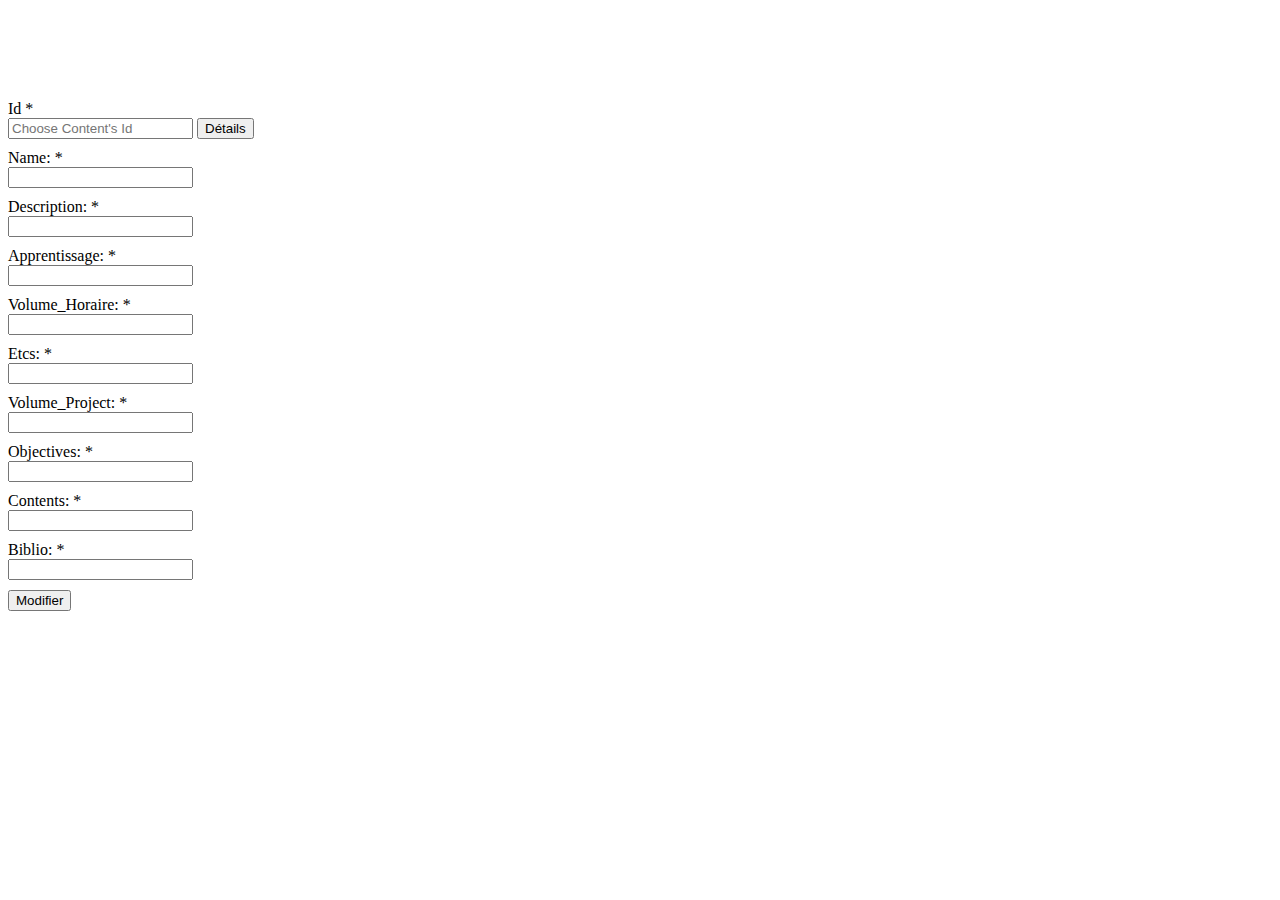
<file: src/main/webapp/Content.html>
<!DOCTYPE html>
<html lang="en">

<head>
<!-- Required meta tags -->
<meta charset="utf-8">
<meta name="viewport"
	content="width=device-width, initial-scale=1, shrink-to-fit=no">

<!-- Bootstrap CSS -->
<link rel="stylesheet"
	href="https://stackpath.bootstrapcdn.com/bootstrap/4.2.1/css/bootstrap.min.css"
	integrity="sha384-GJzZqFGwb1QTTN6wy59ffF1BuGJpLSa9DkKMp0DgiMDm4iYMj70gZWKYbI706tWS"
	crossorigin="anonymous">
</head>
</head>

<body>

	<div class="container">

		<div id="signupbox" style="margin-top: 100px"
			class="mainbox col-md-6 col-md-offset-3 col-sm-8 col-sm-offset-2">
			<div class="panel panel-info">
				<div class="panel-heading"></div>
				<div class="panel-body">
					<form method="post" action=".">
						<input type='hidden' name='csrfmiddlewaretoken'
							value='XFe2rTYl9WOpV8U6X5CfbIuOZOELJ97S' />


						<form class="form-horizontal" method="post">
							<input type='hidden' name='csrfmiddlewaretoken'
								value='XFe2rTYl9WOpV8U6X5CfbIuOZOELJ97S' />
							<div id="div_id_select" class="form-group required"></div>

							<div id="div_id" class="form-group required">
								<label for="id_id"> Id <span class="asteriskField">*</span>
								</label>
								<div>
									<input class="input-md  textinput textInput form-control"
										id="id_id" maxlength="30" name="id"
										placeholder="Choose Content's Id" style="margin-bottom: 10px"
										type="text" />
									<button type="submit" name="deatils"
										class="btn btn-primary btn btn-info" id="id_details">Détails</button>
								</div>
							</div>

							<div id="div_id_firstname" class="form-group required">
								<label for="id_firstname"
									class="control-label col-md-4  requiredField">Name: <span
									class="asteriskField">*</span>
								</label>
								<div class="controls col-md-8 ">
									<input class="input-md  textinput textInput form-control"
										id="id_nom" maxlength="30" name="username"
										style="margin-bottom: 10px" type="text" />
								</div>
							</div>


							<div id="div_id_nom" class="form-group required">
								<label for="id_description"
									class="control-label col-md-4  requiredField">Description:
									<span class="asteriskField">*</span>
								</label>
								<div class="controls col-md-8 ">
									<input class="input-md emailinput form-control"
										id="id_description" name="description"
										style="margin-bottom: 10px" type="text" />
								</div>
							</div>

							<div id="div_id_apprentissage" class="form-group required">
								<label for="id_apprentissage"
									class="control-label col-md-4  requiredField">Apprentissage:
									<span class="asteriskField">*</span>
								</label>
								<div class="controls col-md-8 ">
									<input class="input-md emailinput form-control"
										id="id_apprentissage" name="apprentissage"
										style="margin-bottom: 10px" type="text" />
								</div>
							</div>


							<div id="div_id_volume" class="form-group required">
								<label for="id_volume"
									class="control-label col-md-4  requiredField">Volume_Horaire:
									<span class="asteriskField">*</span>
								</label>
								<div class="controls col-md-8 ">
									<input class="input-md emailinput form-control" id="id_volume"
										name="horaire" style="margin-bottom: 10px" type="text" />
								</div>
							</div>


							<div id="div_id_etcs" class="form-group required">
								<label for="id_etcs"
									class="control-label col-md-4  requiredField">Etcs: <span
									class="asteriskField">*</span>
								</label>
								<div class="controls col-md-8 ">
									<input class="input-md emailinput form-control" id="id_etcs"
										name="etcs" style="margin-bottom: 10px" type="text" />
								</div>
							</div>


							<div id="div_id_project" class="form-group required">
								<label for="id_project"
									class="control-label col-md-4  requiredField">Volume_Project:
									<span class="asteriskField">*</span>
								</label>
								<div class="controls col-md-8 ">
									<input class="input-md emailinput form-control" id="id_project"
										name="project" style="margin-bottom: 10px" type="text" />
								</div>
							</div>

							<div id="div_id_object" class="form-group required">
								<label for="id_object"
									class="control-label col-md-4  requiredField">Objectives:
									<span class="asteriskField">*</span>
								</label>
								<div class="controls col-md-8 ">
									<input class="input-md emailinput form-control" id="id_object"
										name="objectives" style="margin-bottom: 10px" type="text" />
								</div>
							</div>

							<div id="div_id_content" class="form-group required">
								<label for="id_content"
									class="control-label col-md-4  requiredField">Contents:
									<span class="asteriskField">*</span>
								</label>
								<div class="controls col-md-8 ">
									<input class="input-md emailinput form-control" id="id_content"
										name="content" style="margin-bottom: 10px" type="text" />
								</div>
							</div>

							<div id="div_id_biblio" class="form-group required">
								<label for="id_biblio"
									class="control-label col-md-4  requiredField">Biblio: <span
									class="asteriskField">*</span>
								</label>
								<div class="controls col-md-8 ">
									<input class="input-md emailinput form-control" id="id_biblio"
										name="biblio" style="margin-bottom: 10px" type="email" />
								</div>
							</div>

							<div class="form-group">
								<div class="aab controls col-md-4 "></div>
								<div class="controls col-md-8 ">
									<input type="submit" name="Signup" value="Modifier"
										class="btn btn-primary btn btn-info" id="id_modif" />
								</div>
							</div>
						</form>
					</form>
				</div>
			</div>
		</div>
	</div>

	</div>



	<script>
	
	function httpGet(theUrl)
	{
	    var xmlHttp = new XMLHttpRequest();
	    xmlHttp.open( "GET", theUrl, false );
	    xmlHttp.send( null );
	    if (xmlhttp.status === 200) {
	        var result = xmlhttp.responseText;
	        return result;
	    } else {
	        var result = "Error" + " Status " + xmlhttp.status;
	        alert(result);
	        return result;
	    }

	}
	
	function httpPost(theUrl,data)
	{
	    var xmlHttp = new XMLHttpRequest();
	    xmlHttp.open( "POST", theUrl, false );
	    xmlHttp.setRequestHeader('Content-type','application/json');
	    xmlHttp.send(data);
	    xmlhttp.send(JSON.stringify({id: data[0], name: data[1]}));
	    if (xmlhttp.status === 200) {
	    	alert("Modification validée");
	        var result = xmlhttp.responseText;
	        return result;
	    } else {
	        var result = "Error" + " Status " + xmlhttp.status;
	        alert(result);
	        return result;
	    }
	}
	
	const buttonDetail = document.getElementById('id_details');
    buttonDetail.addEventListener('click',function(){
    	
    	var id = "id="+document.getElementById('id_id').value;
    	console.log(id);
    	console.log("http://localhost:8080/dauphine-pole-info/v1/getContent/one?"+id);
	    var content = httpGet("http://localhost:8080/dauphine-pole-info/v1/getContent/one?"+id);
	    var currentURL = document.URL; 
	    var result = JSON.parse(content);
	    console.log(result.projectVolume);
	   
	    document.getElementById('id_nom').value = result.projectVolume;
	    document.getElementById('id_description').value = result.description;
	    document.getElementById('id_apprentissage').value = result.training;
	    document.getElementById('id_volume').value = result.hourlyVolume;
	    document.getElementById('id_etcs').value = result.etcs;
	    document.getElementById('id_project').value = result.projectVolume;
	    document.getElementById('id_object').value = result.objectives;
	    document.getElementById('id_content').value = result.contents;
	    document.getElementById('id_biblio').value = result.biblio;

    });
	 
    
    const button = document.getElementById('id_modif');
    button.addEventListener('click',function(){
    	
	    var data = [];
	    data.push(document.getElementById('id_id').value);
	    data.push(document.getElementById('id_nom').value);
	    console.log(data[0]);
	    var res = httpPost("http://localhost:8080/dauphine-pole-info/v1/updateContent",data);
	    console.log(res);
	    
    });
    
	</script>

</body>

</html>
</file>
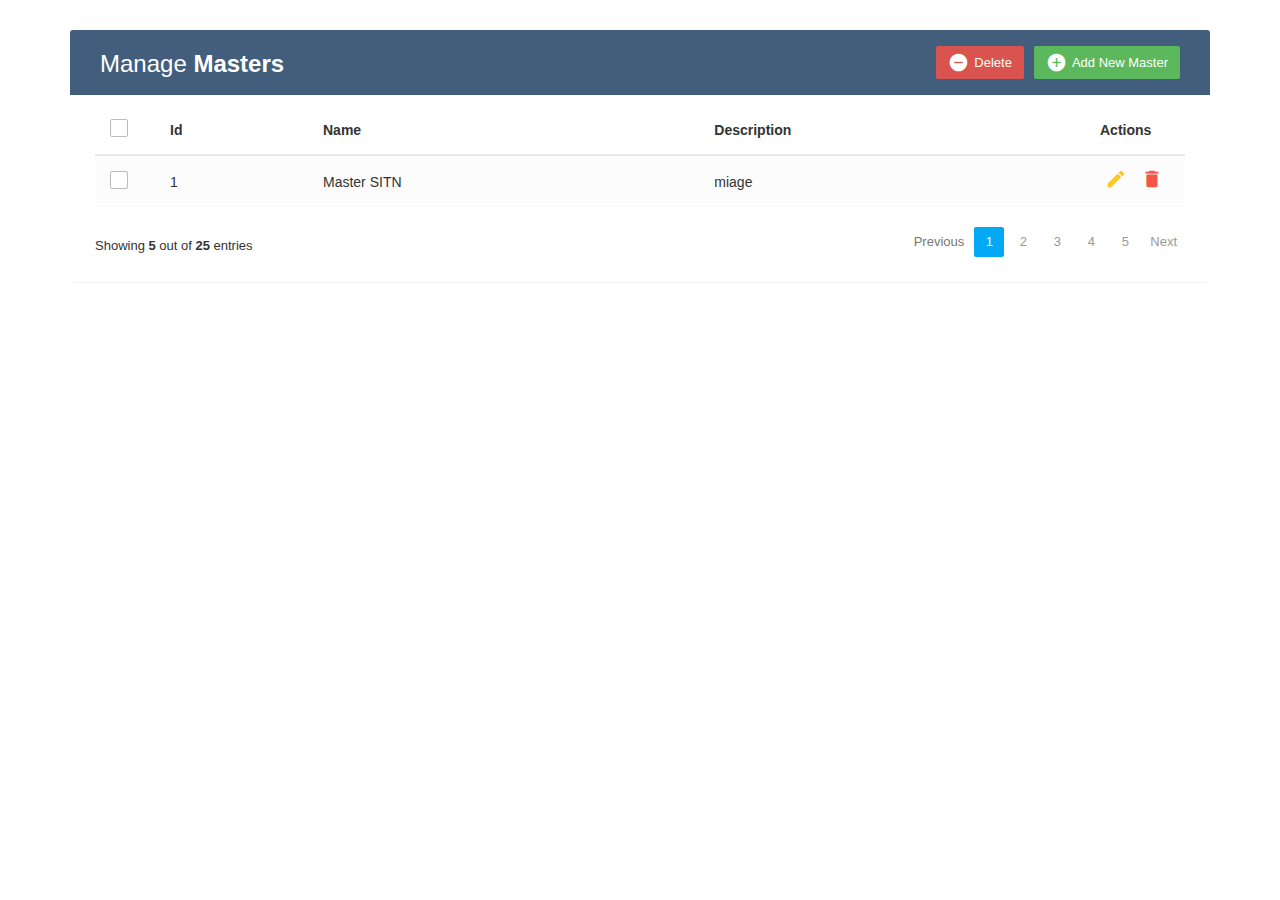
<file: src/main/webapp/ManageMaster.html>
<!DOCTYPE html>
<html lang="en">
<head>
<meta charset="utf-8">
<meta http-equiv="X-UA-Compatible" content="IE=edge">
<meta name="viewport" content="width=device-width, initial-scale=1">
<title>Bootstrap CRUD MANAGE MASTER</title>
<link rel="stylesheet"
	href="https://fonts.googleapis.com/css?family=Roboto|Varela+Round">
<link rel="stylesheet"
	href="https://fonts.googleapis.com/icon?family=Material+Icons">
<link rel="stylesheet"
	href="https://maxcdn.bootstrapcdn.com/font-awesome/4.7.0/css/font-awesome.min.css">
<link rel="stylesheet"
	href="https://maxcdn.bootstrapcdn.com/bootstrap/3.3.7/css/bootstrap.min.css">
<script
	src="https://ajax.googleapis.com/ajax/libs/jquery/1.12.4/jquery.min.js"></script>
<script
	src="https://maxcdn.bootstrapcdn.com/bootstrap/3.3.7/js/bootstrap.min.js"></script>
<link rel="stylesheet" href="css/Style.css">
<script src="js/function.js" type="text/javascript"></script>
<script>
	templateJS();
</script>
</head>
<body>
	<div class="container">
		<div class="table-wrapper">
			<div class="table-title">
				<div class="row">
					<div class="col-sm-6">
						<h2>
							Manage <b>Masters</b>
						</h2>
					</div>
					<div class="col-sm-6">
						<a href="#addEmployeeModal" class="btn btn-success"
							data-toggle="modal"><i class="material-icons">&#xE147;</i> <span>Add
								New Master</span></a> <a href="#deleteEmployeeModal" class="btn btn-danger"
							data-toggle="modal"><i class="material-icons">&#xE15C;</i> <span>Delete</span></a>
					</div>
				</div>
			</div>
			<table class="table table-striped table-hover">
				<thead>
					<tr>
						<th><span class="custom-checkbox"> <input
								type="checkbox" id="selectAll"> <label for="selectAll"></label>
						</span></th>
						<th>Id</th>
						<th>Name</th>
						<th>Description</th>
						<th>Actions</th>
					</tr>
				</thead>
				<tbody>
					<tr>
						<td><span class="custom-checkbox"> <input
								type="checkbox" id="checkbox2" name="options[]" value="1">
								<label for="checkbox2"></label>
						</span></td>
						<td>1</td>
						<td>Master SITN</td>
						<td>miage</td>
						<td><a href="#editEmployeeModal" class="edit"
							data-toggle="modal"><i class="material-icons"
								data-toggle="tooltip" title="Edit">&#xE254;</i></a> <a
							href="#deleteEmployeeModal" class="delete" data-toggle="modal"><i
								class="material-icons" data-toggle="tooltip" title="Delete">&#xE872;</i></a>
						</td>
					</tr>
				</tbody>
			</table>
			<div class="clearfix">
				<div class="hint-text">
					Showing <b>5</b> out of <b>25</b> entries
				</div>
				<ul class="pagination">
					<li class="page-item disabled"><a href="#">Previous</a></li>
					<li class="page-item active"><a href="#" class="page-link">1</a></li>
					<li class="page-item"><a href="#" class="page-link">2</a></li>
					<li class="page-item "><a href="#" class="page-link">3</a></li>
					<li class="page-item"><a href="#" class="page-link">4</a></li>
					<li class="page-item"><a href="#" class="page-link">5</a></li>
					<li class="page-item"><a href="#" class="page-link">Next</a></li>
				</ul>
			</div>
		</div>
	</div>
	<!-- Edit Modal HTML -->
	<div id="addEmployeeModal" class="modal fade">
		<div class="modal-dialog">
			<div class="modal-content">
				<form id="frm1" action="" method="post">
					<div class="modal-header">
						<h4 class="modal-title">Add Master</h4>
						<button type="button" class="close" data-dismiss="modal"
							aria-hidden="true">&times;</button>
					</div>
					<div class="modal-body">
						<div class="form-group">
							<input type="hidden" class="form-control" id="id" required>
						</div>
						<div class="form-group">
							<label>Name</label> <input type="text" class="form-control"
								id="Name" required>
						</div>
						<div class="form-group">
							<label>Description</label> <input type="text"
								class="form-control" id="Description" required>
						</div>
					</div>
					<div class="modal-footer">
						<input type="submit" class="btn btn-default" data-dismiss="modal"
							value="Cancel"> <input type="submit"
							class="btn btn-success" onclick="addFunction()" value="Add">
					</div>
				</form>
			</div>
		</div>
	</div>
	<!-- Edit Modal HTML -->
	<div id="editEmployeeModal" class="modal fade">
		<div class="modal-dialog">
			<div class="modal-content">
				<form>
					<div class="modal-header">
						<h4 class="modal-title">Edit Master</h4>
						<button type="button" class="close" data-dismiss="modal"
							aria-hidden="true">&times;</button>
					</div>
					<div class="modal-body">
						<div class="form-group">
							<label>Name</label> <input type="text" class="form-control"
								id="Name" required>
						</div>
						<div class="form-group">
							<label>Description</label> <input type="text"
								class="form-control" id="Description" required>
						</div>

					</div>
					<div class="modal-footer">
						<input type="button" class="btn btn-default" data-dismiss="modal"
							value="Cancel"> <input type="submit" class="btn btn-info"
							onclick="updateFunction()" value="Update">
					</div>
				</form>
			</div>
		</div>
	</div>
	<!-- Delete Modal HTML -->
	<div id="deleteEmployeeModal" class="modal fade">
		<div class="modal-dialog">
			<div class="modal-content">
				<form>
					<div class="modal-header">
						<h4 class="modal-title">Delete Master</h4>
						<button type="button" class="close" data-dismiss="modal"
							aria-hidden="true">&times;</button>
					</div>
					<div class="modal-body">
						<p>Are you sure you want to delete these Records?</p>
						<p class="text-warning">
							<small>This action cannot be undone.</small>
						</p>
					</div>
					<div class="modal-footer">
						<input type="button" class="btn btn-default" data-dismiss="modal"
							value="Cancel"> <input type="submit"
							class="btn btn-danger" onclick="deleteFunction()" value="Delete"
							id="Delete">
					</div>
				</form>
			</div>
		</div>
	</div>
	<script>
	templateJS();
	</script>
	<script>
	formatParams( params );
	</script>
	<script>
	addFunction();
	</script>
	<script>
	updateFunction();
	</script>
	<script>
	deleteFunction();
	</script>

</body>
</html>
</file>
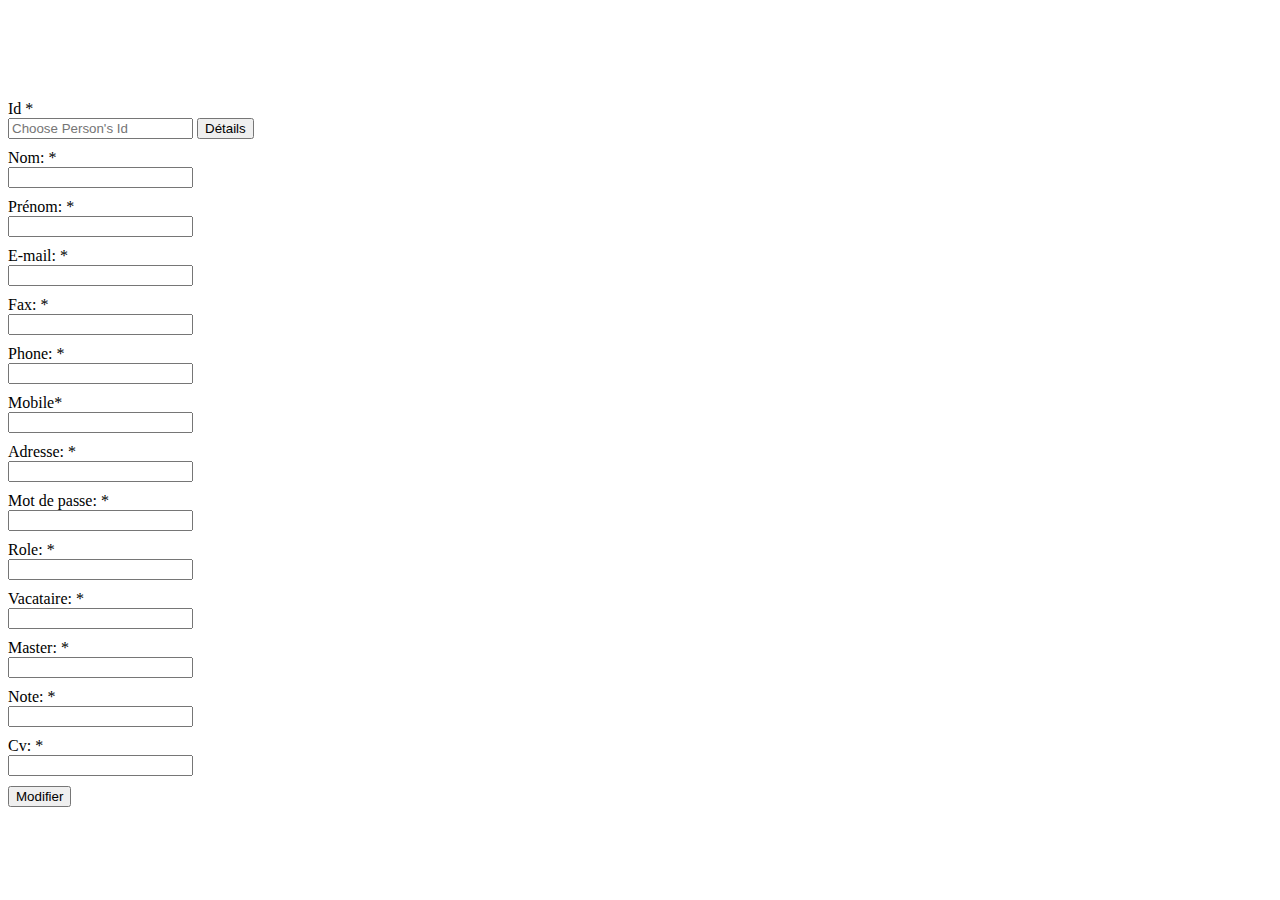
<file: src/main/webapp/Person.html>
<!DOCTYPE html>
<html lang="en">

<head>
<!-- Required meta tags -->
<meta charset="utf-8">
<meta name="viewport"
	content="width=device-width, initial-scale=1, shrink-to-fit=no">

<!-- Bootstrap CSS -->
<link rel="stylesheet"
	href="https://stackpath.bootstrapcdn.com/bootstrap/4.2.1/css/bootstrap.min.css"
	integrity="sha384-GJzZqFGwb1QTTN6wy59ffF1BuGJpLSa9DkKMp0DgiMDm4iYMj70gZWKYbI706tWS"
	crossorigin="anonymous">
</head>

<body>

	<div class="container">

		<div id="signupbox" style="margin-top: 100px"
			class="mainbox col-md-6 col-md-offset-3 col-sm-8 col-sm-offset-2">
			<div class="panel panel-info">
				<div class="panel-heading"></div>
				<div class="panel-body">
					<form method="post" action=".">
						<input type='hidden' name='csrfmiddlewaretoken'
							value='XFe2rTYl9WOpV8U6X5CfbIuOZOELJ97S' />

						<form class="form-horizontal" method="post">
							<input type='hidden' name='csrfmiddlewaretoken'
								value='XFe2rTYl9WOpV8U6X5CfbIuOZOELJ97S' />
							<div id="div_id_select" class="form-group required"></div>

							<div id="div_id" class="form-group required">
								<label for="id_id"> Id <span class="asteriskField">*</span>
								</label>
								<div>
									<input class="input-md  textinput textInput form-control"
										id="id_id" maxlength="30" name="id"
										placeholder="Choose Person's Id" style="margin-bottom: 10px"
										type="text" />
									<button type="submit" name="deatils"
										class="btn btn-primary btn btn-info" id="id_details">Détails</button>
								</div>
							</div>

							<div id="div_id_firstname" class="form-group required">
								<label for="id_firstname"
									class="control-label col-md-4  requiredField">Nom: <span
									class="asteriskField">*</span>
								</label>
								<div class="controls col-md-8 ">
									<input class="input-md  textinput textInput form-control"
										id="id_firstname" maxlength="30" name="username"
										style="margin-bottom: 10px" type="text" />
								</div>
							</div>

							<div id="div_id_lastname" class="form-group required">
								<label for="id_lastname"
									class="control-label col-md-4  requiredField">Prénom: <span
									class="asteriskField">*</span>
								</label>
								<div class="controls col-md-8 ">
									<input class="input-md  textinput textInput form-control"
										id="id_lastname" maxlength="30" name="username"
										style="margin-bottom: 10px" type="text" />
								</div>
							</div>

							<div id="div_id_email" class="form-group required">
								<label for="id_email"
									class="control-label col-md-4  requiredField"> E-mail:
									<span class="asteriskField">*</span>
								</label>
								<div class="controls col-md-8 ">
									<input class="input-md emailinput form-control" id="id_email"
										name="" style="margin-bottom: 10px" type="email" />
								</div>
							</div>

							<div id="div_id_fax" class="form-group required">
								<label for="id_fax"
									class="control-label col-md-4  requiredField"> Fax: <span
									class="asteriskField">*</span>
								</label>
								<div class="controls col-md-8 ">
									<input class="input-md emailinput form-control" id="id_fax"
										name="fax" style="margin-bottom: 10px" type="fax" />
								</div>
							</div>

							<div id="div_id_phone" class="form-group required">
								<label for="id_phone"
									class="control-label col-md-4  requiredField"> Phone: <span
									class="asteriskField">*</span>
								</label>
								<div class="controls col-md-8 ">
									<input class="input-md emailinput form-control" id="id_phone"
										name="phone" style="margin-bottom: 10px" type="tel" />
								</div>
							</div>

							<div id="div_id_mobile" class="form-group required">
								<label for="id_mobile"
									class="control-label col-md-4  requiredField"> Mobile<span
									class="asteriskField">*</span>
								</label>
								<div class="controls col-md-8 ">
									<input class="input-md emailinput form-control" id="id_mobile"
										name="mobile" style="margin-bottom: 10px" type="tel" />
								</div>
							</div>

							<div id="div_id_adress" class="form-group required">
								<label for="id_adress"
									class="control-label col-md-4  requiredField"> Adresse:
									<span class="asteriskField">*</span>
								</label>
								<div class="controls col-md-8 ">
									<input class="input-md emailinput form-control" id="id_adress"
										name="adress" style="margin-bottom: 10px" type="email" />
								</div>
							</div>

							<div id="div_id_password1" class="form-group required">
								<label for="id_password1"
									class="control-label col-md-4  requiredField">Mot de
									passe: <span class="asteriskField">*</span>
								</label>
								<div class="controls col-md-8 ">
									<input class="input-md textinput textInput form-control"
										id="id_password" name="password1" style="margin-bottom: 10px"
										type="password" />
								</div>
							</div>

							<div id="div_role" class="form-group required">
								<label for="id_role"
									class="control-label col-md-4  requiredField">Role: <span
									class="asteriskField">*</span>
								</label>
								<div class="controls col-md-8 ">
									<input class="input-md textinput textInput form-control"
										id="id_role" name="role" style="margin-bottom: 10px"
										type="text" />
								</div>
							</div>

							<div id="div_id_temporary" class="form-group required">
								<label for="id_temporary"
									class="control-label col-md-4  requiredField">
									Vacataire: <span class="asteriskField">*</span>
								</label>
								<div class="controls col-md-8 ">
									<input class="input-md textinput textInput form-control"
										id="id_temporary" name="temporary" style="margin-bottom: 10px"
										type="text" />
								</div>
							</div>
							<div id="div_id_master" class="form-group required">
								<label for="id_master"
									class="control-label col-md-4  requiredField">Master: <span
									class="asteriskField">*</span>
								</label>
								<div class="controls col-md-8 ">
									<input class="input-md textinput textInput form-control"
										id="id_master" name="catagory" style="margin-bottom: 10px"
										type="text" />
								</div>
							</div>
							<div id="div_id_note" class="form-group required">
								<label for="id_note"
									class="control-label col-md-4  requiredField"> Note: <span
									class="asteriskField">*</span>
								</label>
								<div class="controls col-md-8 ">
									<input class="input-md textinput textInput form-control"
										id="id_note" name="number" style="margin-bottom: 10px"
										type="text" />
								</div>
							</div>
							<div id="div_id_cv" class="form-group required">
								<label for="id_cv" class="control-label col-md-4  requiredField">Cv:
									<span class="asteriskField">*</span>
								</label>
								<div class="controls col-md-8 ">
									<input class="input-md textinput textInput form-control"
										id="id_cv" name="location" style="margin-bottom: 10px"
										type="text" />
								</div>
							</div>

							<div class="form-group">
								<div class="aab controls col-md-4 "></div>
								<div class="controls col-md-8 ">
									<input type="submit" name="Signup" value="Modifier"
										class="btn btn-primary btn btn-info" id="id_modif" />
								</div>
							</div>
						</form>
					</form>
				</div>
			</div>
		</div>
	</div>

	</div>


	<script>
		function httpGet(theUrl) {
			var xmlHttp = new XMLHttpRequest();
			xmlHttp.open("GET", theUrl, false);
			xmlHttp.send(null);
			if (xmlhttp.status === 200) {
				var result = xmlhttp.responseText;
				return result;
			} else {
				var result = "Error" + " Status " + xmlhttp.status;
				alert(result);
				return result;
			}

		}

		function httpPost(theUrl, data) {
			var xmlHttp = new XMLHttpRequest();
			xmlHttp.open("POST", theUrl, false);
			xmlHttp.setRequestHeader('Content-type', 'application/json');
			xmlHttp.send(data);
			xmlhttp.send(JSON.stringify({
				id : data[0],
				firstname : data[1],
				lastname : data[2]
			}));
			if (xmlhttp.status === 200) {
				alert("Modification validée");
				var result = xmlhttp.responseText;
				return result;
			} else {
				var result = "Error" + " Status " + xmlhttp.status;
				alert(result);
				return result;
			}
		}

		const buttonDetail = document.getElementById('id_details');
		buttonDetail
				.addEventListener(
						'click',
						function() {

							var id = "id=" + document.getElementById('id_id').value;
							var person = httpGet("http://localhost:8080/dauphine-pole-info/v1/getPerson/one?" + id);
							var currentURL = document.URL;
							var result = JSON.parse(person);
							document.getElementById('id_id').value = result.id;
							document.getElementById('id_firstname').value = result.firstname;
							document.getElementById('id_lastname').value = result.lastname;
							document.getElementById('id_note').value = result.note;
							document.getElementById('id_role').value = result.role;
							document.getElementById('id_adress').value = result.address;
							document.getElementById('id_master').value = result.year_master;
							document.getElementById('id_mobile').value = result.mobile;
							document.getElementById('id_password').value = result.password;
							document.getElementById('id_cv').value = result.cv;
							document.getElementById('id_phone').value = result.phone;
							document.getElementById('id_temporary').value = result.temporary;
							document.getElementById('id_fax').value = result.fax;
							document.getElementById('id_email').value = result.email;

						});

		const button = document.getElementById('id_modif');
		button.addEventListener('click', function() {

			var data = [];
			data.push(document.getElementById('id_id').value);
			data.push(document.getElementById('id_firstname').value);
			data.push(document.getElementById('id_lastname').value);
			var res = httpPost("http://localhost:8080/dauphine-pole-info/v1/updatePerson",data);

		});
	</script>
</body>

</html>
</file>
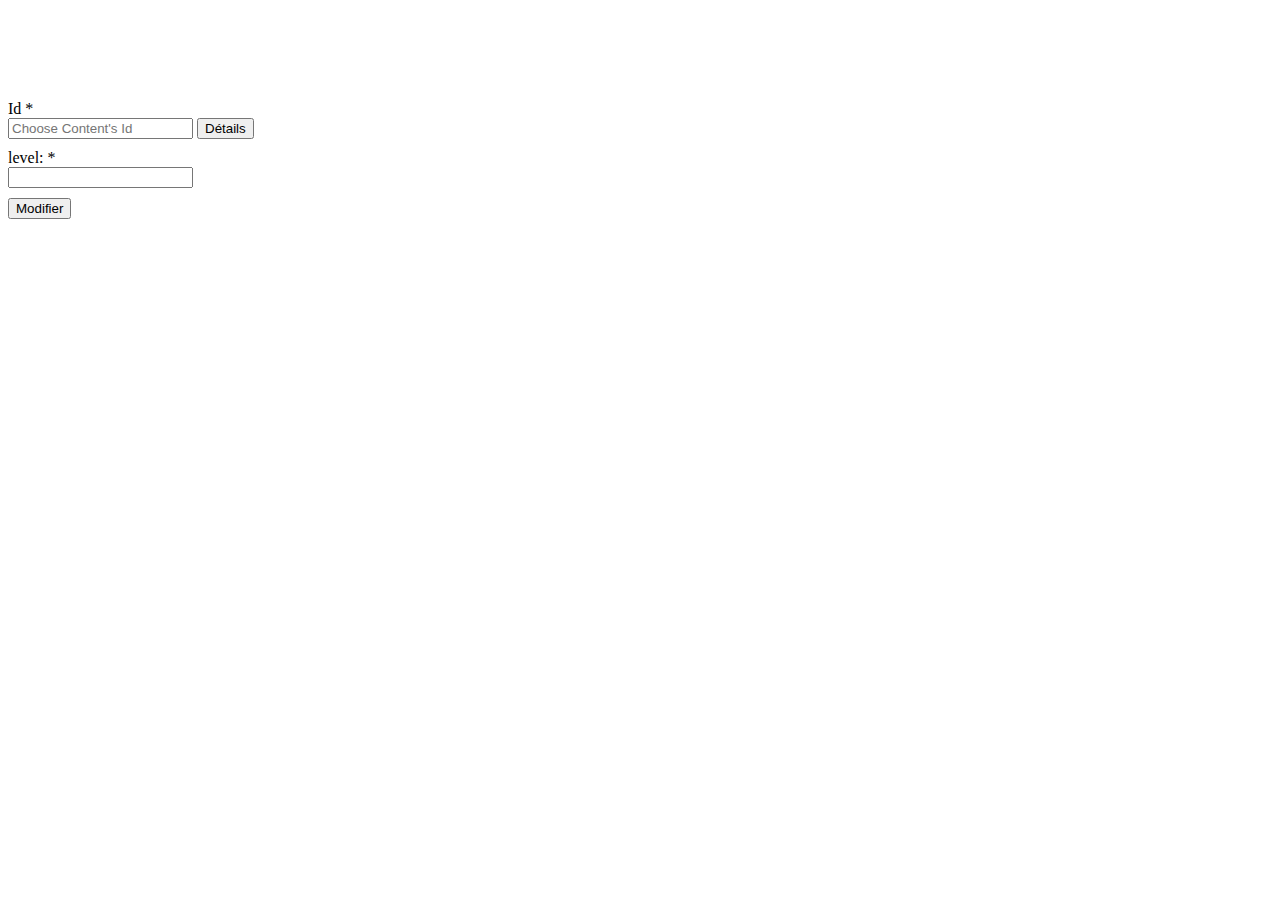
<file: src/main/webapp/Preference.html>
<!DOCTYPE html>
<html lang="en">

<head>
<!-- Required meta tags -->
<meta charset="utf-8">
<meta name="viewport"
	content="width=device-width, initial-scale=1, shrink-to-fit=no">

<!-- Bootstrap CSS -->
<link rel="stylesheet"
	href="https://stackpath.bootstrapcdn.com/bootstrap/4.2.1/css/bootstrap.min.css"
	integrity="sha384-GJzZqFGwb1QTTN6wy59ffF1BuGJpLSa9DkKMp0DgiMDm4iYMj70gZWKYbI706tWS"
	crossorigin="anonymous">
</head>
</head>

<body>

	<div class="container">

		<div id="signupbox" style="margin-top: 100px"
			class="mainbox col-md-6 col-md-offset-3 col-sm-8 col-sm-offset-2">
			<div class="panel panel-info">
				<div class="panel-heading"></div>
				<div class="panel-body">
					<form method="post" action=".">
						<input type='hidden' name='csrfmiddlewaretoken'
							value='XFe2rTYl9WOpV8U6X5CfbIuOZOELJ97S' />


						<form class="form-horizontal" method="post">
							<input type='hidden' name='csrfmiddlewaretoken'
								value='XFe2rTYl9WOpV8U6X5CfbIuOZOELJ97S' />
							<div id="div_id_select" class="form-group required"></div>

							<div id="div_id" class="form-group required">
								<label for="id_id"> Id <span class="asteriskField">*</span>
								</label>
								<div>
									<input class="input-md  textinput textInput form-control"
										id="id_id" maxlength="30" name="id"
										placeholder="Choose Content's Id" style="margin-bottom: 10px"
										type="text" />
									<button type="submit" name="deatils"
										class="btn btn-primary btn btn-info" id="id_details">Détails</button>
								</div>
							</div>

							<div id="div_id_apprentissage" class="form-group required">
								<label for="id_apprentissage"
									class="control-label col-md-4  requiredField">level:
									<span class="asteriskField">*</span>
								</label>
								<div class="controls col-md-8 ">
									<input class="input-md emailinput form-control"
										id="id_level" name="level"
										style="margin-bottom: 10px" type="text" />
								</div>
							</div>
								<div class="form-group">
								<div class="aab controls col-md-4 "></div>
								<div class="controls col-md-8 ">
									<input type="submit" name="Signup" value="Modifier"
										class="btn btn-primary btn btn-info" id="id_modif" />
								</div>
							</div>
						</form>
					</form>
				</div>
			</div>
		</div>
	</div>

	</div>



	<script>
	
	function httpGet(theUrl)
	{
	    var xmlHttp = new XMLHttpRequest();
	    xmlHttp.open( "GET", theUrl, false );
	    xmlHttp.send( null );
	    if (xmlhttp.status === 200) {
	        var result = xmlhttp.responseText;
	        return result;
	    } else {
	        var result = "Error" + " Status " + xmlhttp.status;
	        alert(result);
	        return result;
	    }

	}
	
	function httpPost(theUrl,data)
	{
	    var xmlHttp = new XMLHttpRequest();
	    xmlHttp.open( "POST", theUrl, false );
	    xmlHttp.setRequestHeader('Content-type','application/json');
	    xmlHttp.send(data);
	    xmlhttp.send(JSON.stringify({id: data[0], level: data[1]}));
	    if (xmlhttp.status === 200) {
	    	alert("Modification validée");
	        var result = xmlhttp.responseText;
	        return result;
	    } else {
	        var result = "Error" + " Status " + xmlhttp.status;
	        alert(result);
	        return result;
	    }
	}
	
	const buttonDetail = document.getElementById('id_details');
    buttonDetail.addEventListener('click',function(){
    	
    	var id = "id="+document.getElementById('id_id').value;
    	console.log(id);
    	console.log("http://localhost:8080/dauphine-pole-info/v1/getContent/one?"+id);
	    var preference = httpGet("http://localhost:8080/dauphine-pole-info/v1/preference/"+id);
	    var currentURL = document.URL; 
	    var result = JSON.parse(preference);
	    console.log(result.level);
	   
	    document.getElementById('id_level').value = result.level;

    });
	 
    
    const button = document.getElementById('id_modif');
    button.addEventListener('click',function(){
    	
	    var data = [];
	    data.push(document.getElementById('id_id').value);
	    console.log(data[0]);
	    var res = httpPost("http://localhost:8080/dauphine-pole-info/v1/preference",data);
	    console.log(res);
	    
    });
    
	</script>

</body>

</html>
</file>
<file: src/main/webapp/css/Style.css>
<
style type ="text/css">body {
	color: #566787;
	background: #f5f5f5;
	font-family: 'Varela Round', sans-serif;
	font-size: 13px;
}

.table-wrapper {
	background: #fff;
	padding: 20px 25px;
	margin: 30px 0;
	border-radius: 3px;
	box-shadow: 0 1px 1px rgba(0, 0, 0, .05);
}

.table-title {
	padding-bottom: 15px;
	background: #435d7d;
	color: #fff;
	padding: 16px 30px;
	margin: -20px -25px 10px;
	border-radius: 3px 3px 0 0;
}

.table-title h2 {
	margin: 5px 0 0;
	font-size: 24px;
}

.table-title .btn-group {
	float: right;
}

.table-title .btn {
	color: #fff;
	float: right;
	font-size: 13px;
	border: none;
	min-width: 50px;
	border-radius: 2px;
	border: none;
	outline: none !important;
	margin-left: 10px;
}

.table-title .btn i {
	float: left;
	font-size: 21px;
	margin-right: 5px;
}

.table-title .btn span {
	float: left;
	margin-top: 2px;
}

table.table tr th, table.table tr td {
	border-color: #e9e9e9;
	padding: 12px 15px;
	vertical-align: middle;
}

table.table tr th:first-child {
	width: 60px;
}

table.table tr th:last-child {
	width: 100px;
}

table.table-striped tbody tr:nth-of-type(odd) {
	background-color: #fcfcfc;
}

table.table-striped.table-hover tbody tr:hover {
	background: #f5f5f5;
}

table.table th i {
	font-size: 13px;
	margin: 0 5px;
	cursor: pointer;
}

table.table td:last-child i {
	opacity: 0.9;
	font-size: 22px;
	margin: 0 5px;
}

table.table td a {
	font-weight: bold;
	color: #566787;
	display: inline-block;
	text-decoration: none;
	outline: none !important;
}

table.table td a:hover {
	color: #2196F3;
}

table.table td a.edit {
	color: #FFC107;
}

table.table td a.delete {
	color: #F44336;
}

table.table td i {
	font-size: 19px;
}

table.table .avatar {
	border-radius: 50%;
	vertical-align: middle;
	margin-right: 10px;
}

.pagination {
	float: right;
	margin: 0 0 5px;
}

.pagination li a {
	border: none;
	font-size: 13px;
	min-width: 30px;
	min-height: 30px;
	color: #999;
	margin: 0 2px;
	line-height: 30px;
	border-radius: 2px !important;
	text-align: center;
	padding: 0 6px;
}

.pagination li a:hover {
	color: #666;
}

.pagination li.active a, .pagination li.active a.page-link {
	background: #03A9F4;
}

.pagination li.active a:hover {
	background: #0397d6;
}

.pagination li.disabled i {
	color: #ccc;
}

.pagination li i {
	font-size: 16px;
	padding-top: 6px
}

.hint-text {
	float: left;
	margin-top: 10px;
	font-size: 13px;
}
/* Custom checkbox */
.custom-checkbox {
	position: relative;
}

.custom-checkbox input[type="checkbox"] {
	opacity: 0;
	position: absolute;
	margin: 5px 0 0 3px;
	z-index: 9;
}

.custom-checkbox label:before {
	width: 18px;
	height: 18px;
}

.custom-checkbox label:before {
	content: '';
	margin-right: 10px;
	display: inline-block;
	vertical-align: text-top;
	background: white;
	border: 1px solid #bbb;
	border-radius: 2px;
	box-sizing: border-box;
	z-index: 2;
}

.custom-checkbox input[type="checkbox"]:checked+label:after {
	content: '';
	position: absolute;
	left: 6px;
	top: 3px;
	width: 6px;
	height: 11px;
	border: solid #000;
	border-width: 0 3px 3px 0;
	transform: inherit;
	z-index: 3;
	transform: rotateZ(45deg);
}

.custom-checkbox input[type="checkbox"]:checked+label:before {
	border-color: #03A9F4;
	background: #03A9F4;
}

.custom-checkbox input[type="checkbox"]:checked+label:after {
	border-color: #fff;
}

.custom-checkbox input[type="checkbox"]:disabled+label:before {
	color: #b8b8b8;
	cursor: auto;
	box-shadow: none;
	background: #ddd;
}
/* Modal styles */
.modal .modal-dialog {
	max-width: 400px;
}

.modal .modal-header, .modal .modal-body, .modal .modal-footer {
	padding: 20px 30px;
}

.modal .modal-content {
	border-radius: 3px;
}

.modal .modal-footer {
	background: #ecf0f1;
	border-radius: 0 0 3px 3px;
}

.modal .modal-title {
	display: inline-block;
}

.modal .form-control {
	border-radius: 2px;
	box-shadow: none;
	border-color: #dddddd;
}

.modal textarea.form-control {
	resize: vertical;
}

.modal .btn {
	border-radius: 2px;
	min-width: 100px;
}

.modal form label {
	font-weight: normal;
}
</
style
>
</file>
